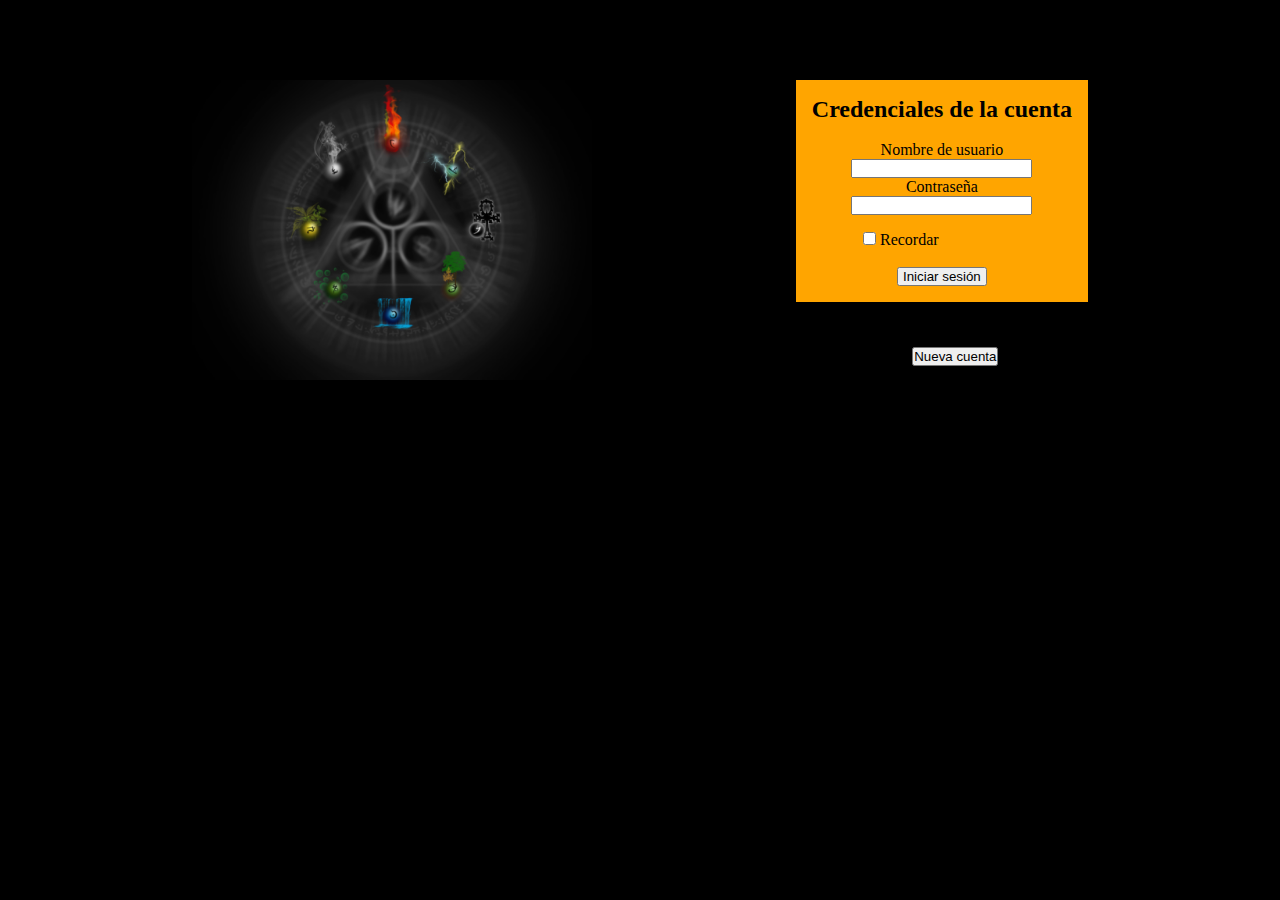
<file: index.html>
<!DOCTYPE html>
<html>
	<head>
		<meta http-equiv="Content-type" content="text/html; charset=utf-8">
		<title>Proyecto Abyss</title>

	<script>
		var stop;
		window.onload = function(){
			loadimage('img/ui/Elemental_Magic.jpg');
			
			document.addEventListener("keyup", onKeyup, false);
		}
		function loadimage(url){
			var can = document.getElementById('canvas');
			var ctx = can.getContext('2d');
			var img = new Image();
			img.onload = function(){
			can.width = 400;
			can.height = 300;
			ctx.drawImage(img, 0, 0, 400, 300);
			}
			img.src = url;
		} 
	
		function formularioRegistro(){

			var credenciales = document.getElementById('credenciales');
					credenciales.innerHTML = "<h2>Registro de la cuenta</h2>"+
					"</br>"+
				"<form action=\"http://localhost:3000/register\" method=\"post\">"+
					"<center>"+
					"<p>Nombre de usuario</p>"+
					"<input type=\"text\" name=\"username\" tabindex=\"1\"/>"+
					"<p>Contraseña</p>"+
					"<input type=\"password\" name=\"password\" tabindex=\"2\"/> </br>"+
					"<p>E-mail</p>"+
					"<input type=\"text\" name=\"email\" tabindex=\"3\"/> </br> </br>" +
					"<input type=\"submit\" value=\" Registrar \" />"+
					"</center>"+
				"</form>"	;
		};
		function goPage(url){
			window.location=url;
		};
					
			// Keyboard controls
			function onKeyup(e) {
				switch (e.keyCode) {
					case 65: // a
						break;
					case 83: // s
						stop = (stop) ? false : true;
						var audio = document.getElementById('audio');
						if (!stop) {
							audio.play();
						} else {
							audio.pause();
						};
						break;
					case 86: // v
						audio.volume = (audio.volume > 0) ? 0 : 100;
						break;
				};
			};
			
	</script>
	<style>
	* {
		margin: 0;
		padding: 0;
	}
	body{
		background-color: black;
	}
	#canvas{
		display: inline-block;
		/*left: 10em;
		top:5em;*/		
	}	
	#zposition{
		top:5em;
		position: relative;
		margin-left:auto;
		margin-right:auto;
		width:70%;		
	}
	#audio {
		bottom: 0;
		display: none;
		width: 100%;
	}
	#credenciales{

		padding: 1em 1em 1em 1em;
		background-color: orange;
		display: inline-block;
		float: right;
	}
	#btregistrar{
		float: right;
		margin: 20em -15.2em 0em 0em;
	}
	</style>
	
	</head>
	<body>
	
	<div id="zposition">
	
		<canvas id="canvas"></canvas>
	
		<div id="credenciales">
			<h2>Credenciales de la cuenta</h2>
			</br>
			<form action="http://localhost:3000/login" method="post">
				<center>
				<p>Nombre de usuario</p>	
				<input type="text" value="" name="username" tabindex="1"/>
				<p>Contraseña</p>
				<input type="password" value="" name="password" tabindex="2"/> </br>

				<p align="left" style="margin:1em 3em 0em 3.2em">
				<input type="checkbox" value="yes" name="remember"/> Recordar </p></br>
				
				<input type="submit" value=" Iniciar sesión " name="Iniciar sesión"/>

				</center>
			</form>
		</div>
		<button id="btregistrar" onclick="javascript:formularioRegistro()"> Nueva cuenta </button>

	</div>

	</body>
</html>
</file>
